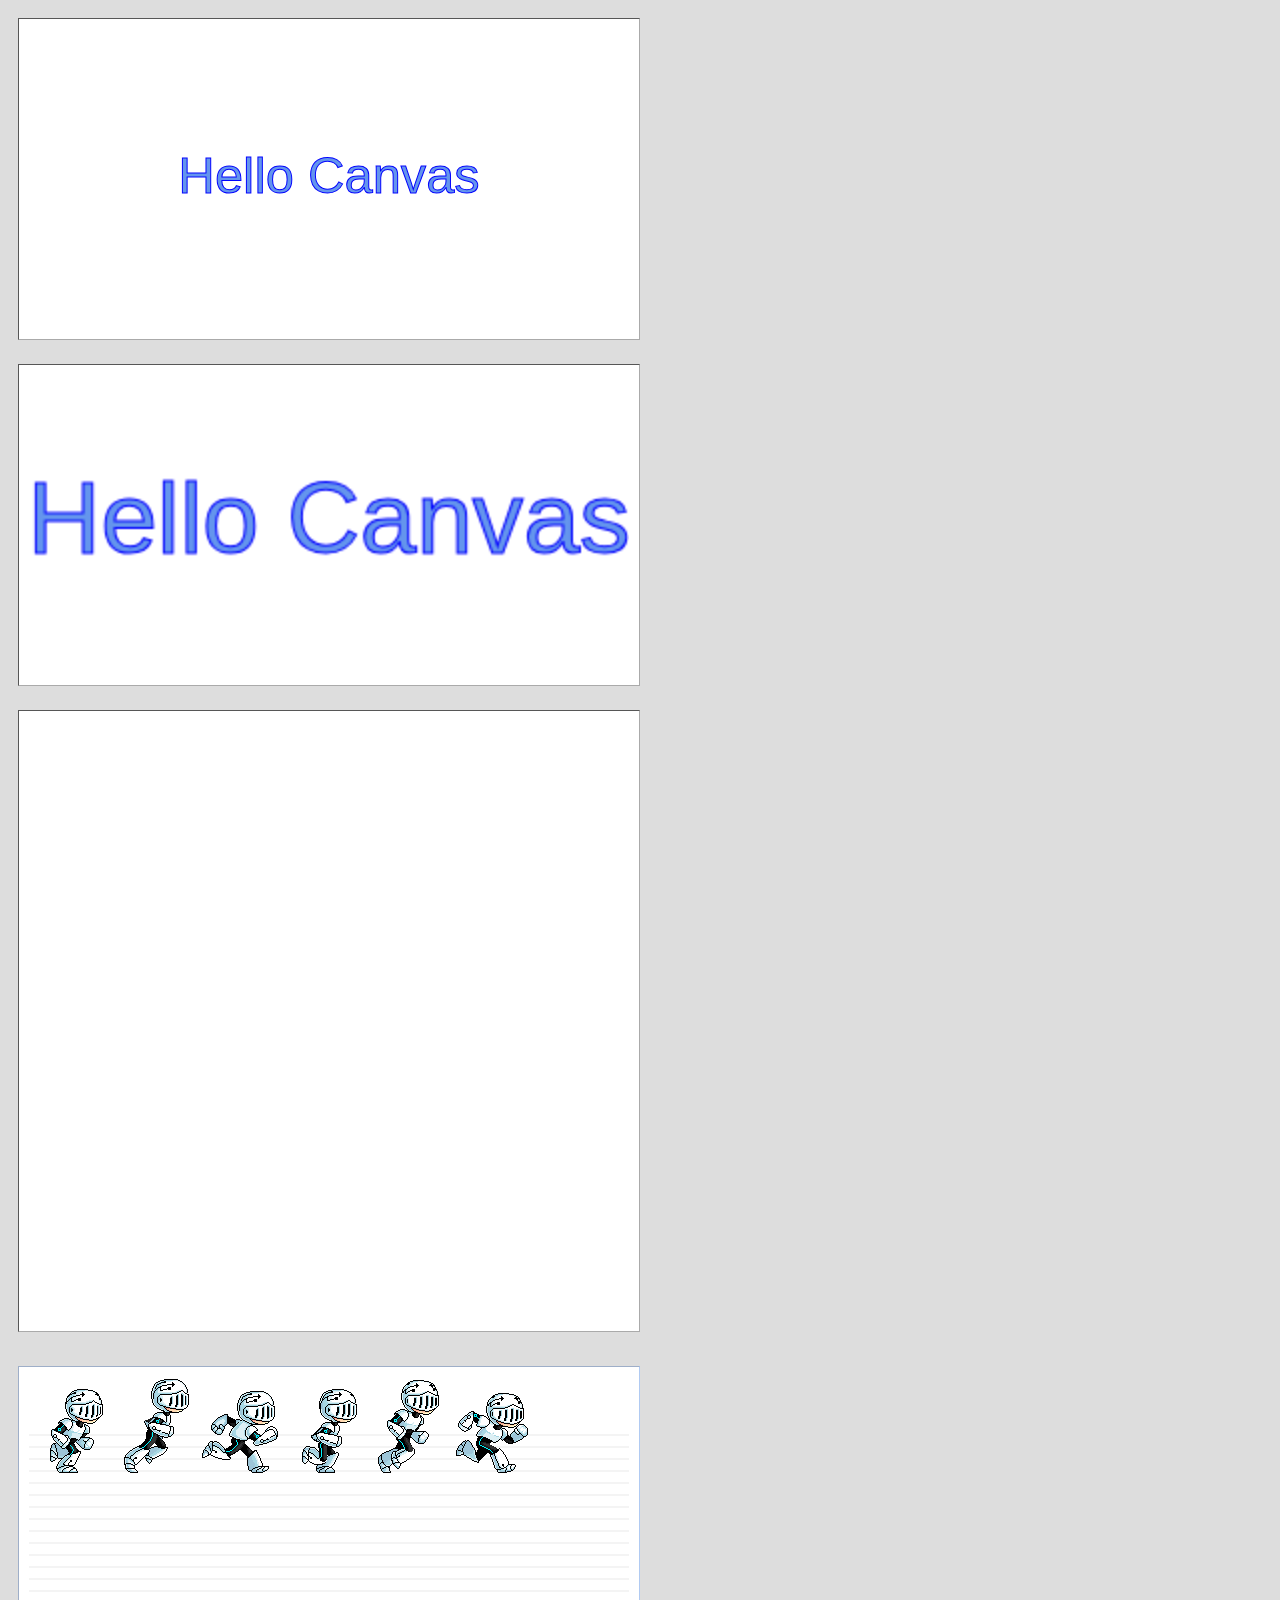
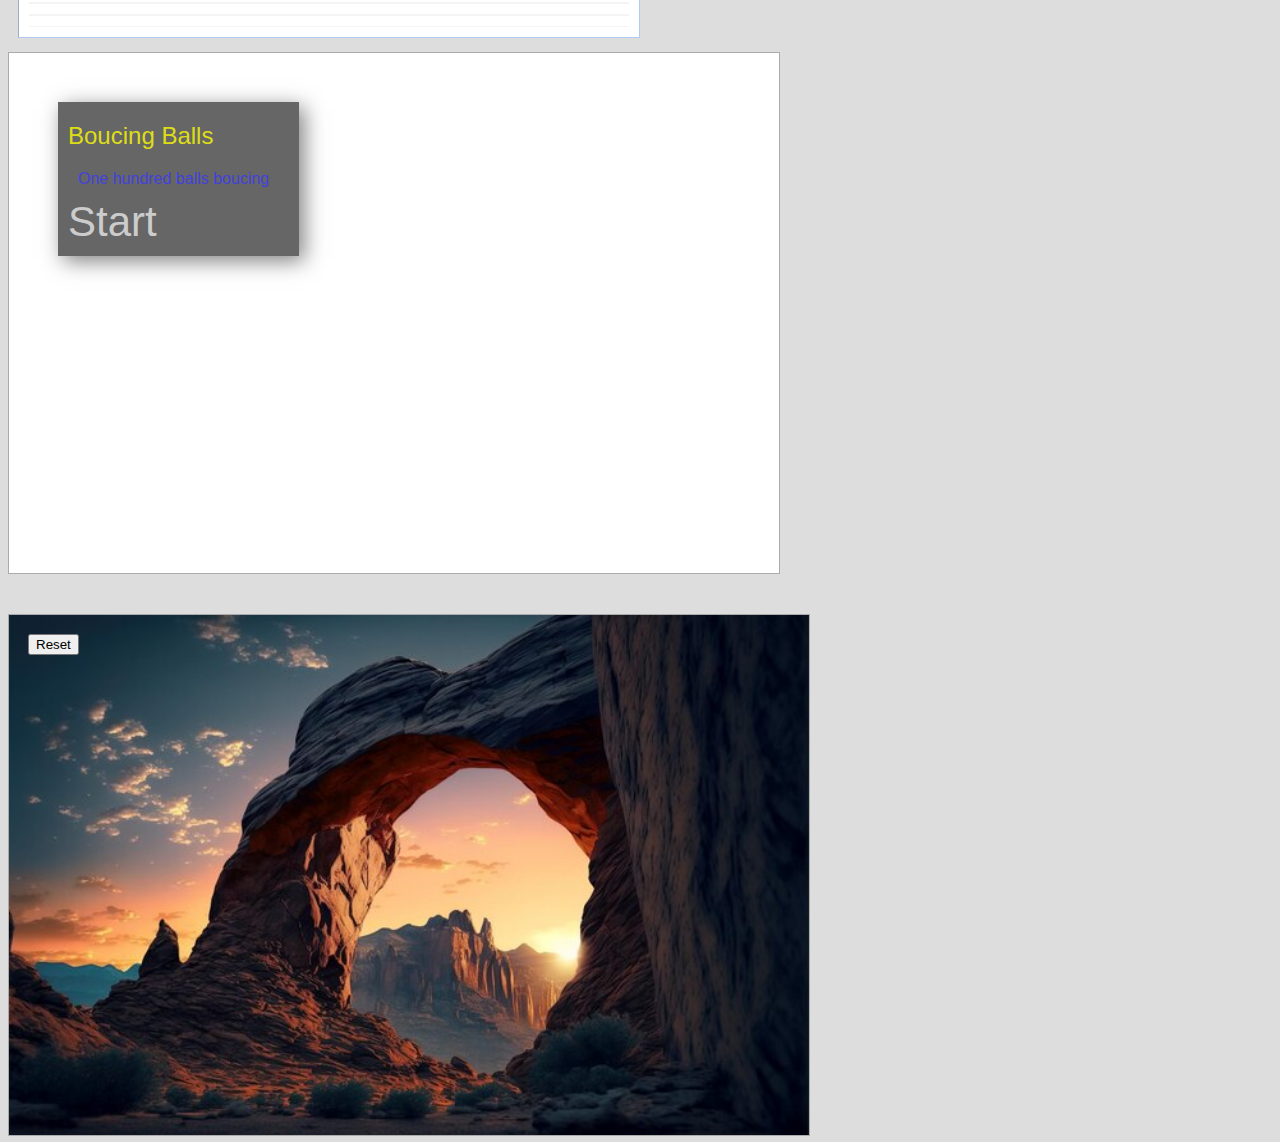
<file: src/cap_01/index.html>
<!DOCTYPE html>
<!--[if lt IE 7]>      <html class="no-js lt-ie9 lt-ie8 lt-ie7"> <![endif]-->
<!--[if IE 7]>         <html class="no-js lt-ie9 lt-ie8"> <![endif]-->
<!--[if IE 8]>         <html class="no-js lt-ie9"> <![endif]-->
<!--[if gt IE 8]>      <html class="no-js"> <!--<![endif]-->
<html>
    <head>
        <meta charset="utf-8">
        <meta http-equiv="X-UA-Compatible" content="IE=edge">
        <title>Canvas</title>
        <meta name="description" content="">
        <meta name="viewport" content="width=device-width, initial-scale=1">
        <link rel="stylesheet" href="style.css">
    </head>
    <body>
        <!--[if lt IE 7]>
            <p class="browsehappy">You are using an <strong>outdated</strong> browser. Please <a href="#">upgrade your browser</a> to improve your experience.</p>
        <![endif]-->
        <div id="ex_01">
            <canvas id="canvas" width="600" height="300">
                Canvas NÃO Suportado!
            </canvas>
        </div>
        
        <div id="ex_02">
            <canvas id="canvas">
                Canvas NÃO Suportado!
            </canvas>
        </div>

        <div id="ex_03">
            <canvas id="canvas" width="600" height="600">
                Canvas NÃO Suportado!
            </canvas>
        </div>

        <div id="ex_04">
            <div id="readout"></div>
            <canvas id="canvas" width="600" height="250">
                Canvas NÃO Suportado!
            </canvas>
        </div>

        <div id="ex_05">
            <canvas id="canvas" width="750" height="500">
                Canvas NÃO Suportado!
            </canvas>

            <div id="glasspane">
                <h2 class="title">Boucing Balls</h2>
                <p>One hundred balls boucing</p>
                <a id="startButton">Start</a>
            </div>
        </div>

        <div id="ex_06">
            <canvas id="canvas" width="800" height="520">
                Canvas NÃO Suportado!
            </canvas>

            <div id="controls">
                <input type="button" id="resetButton" value="Reset" />
            </div>

            <div id="rubberbandDiv"></div>
        </div>

        <script src="script.js" async defer></script>
    </body>
</html>
</file>
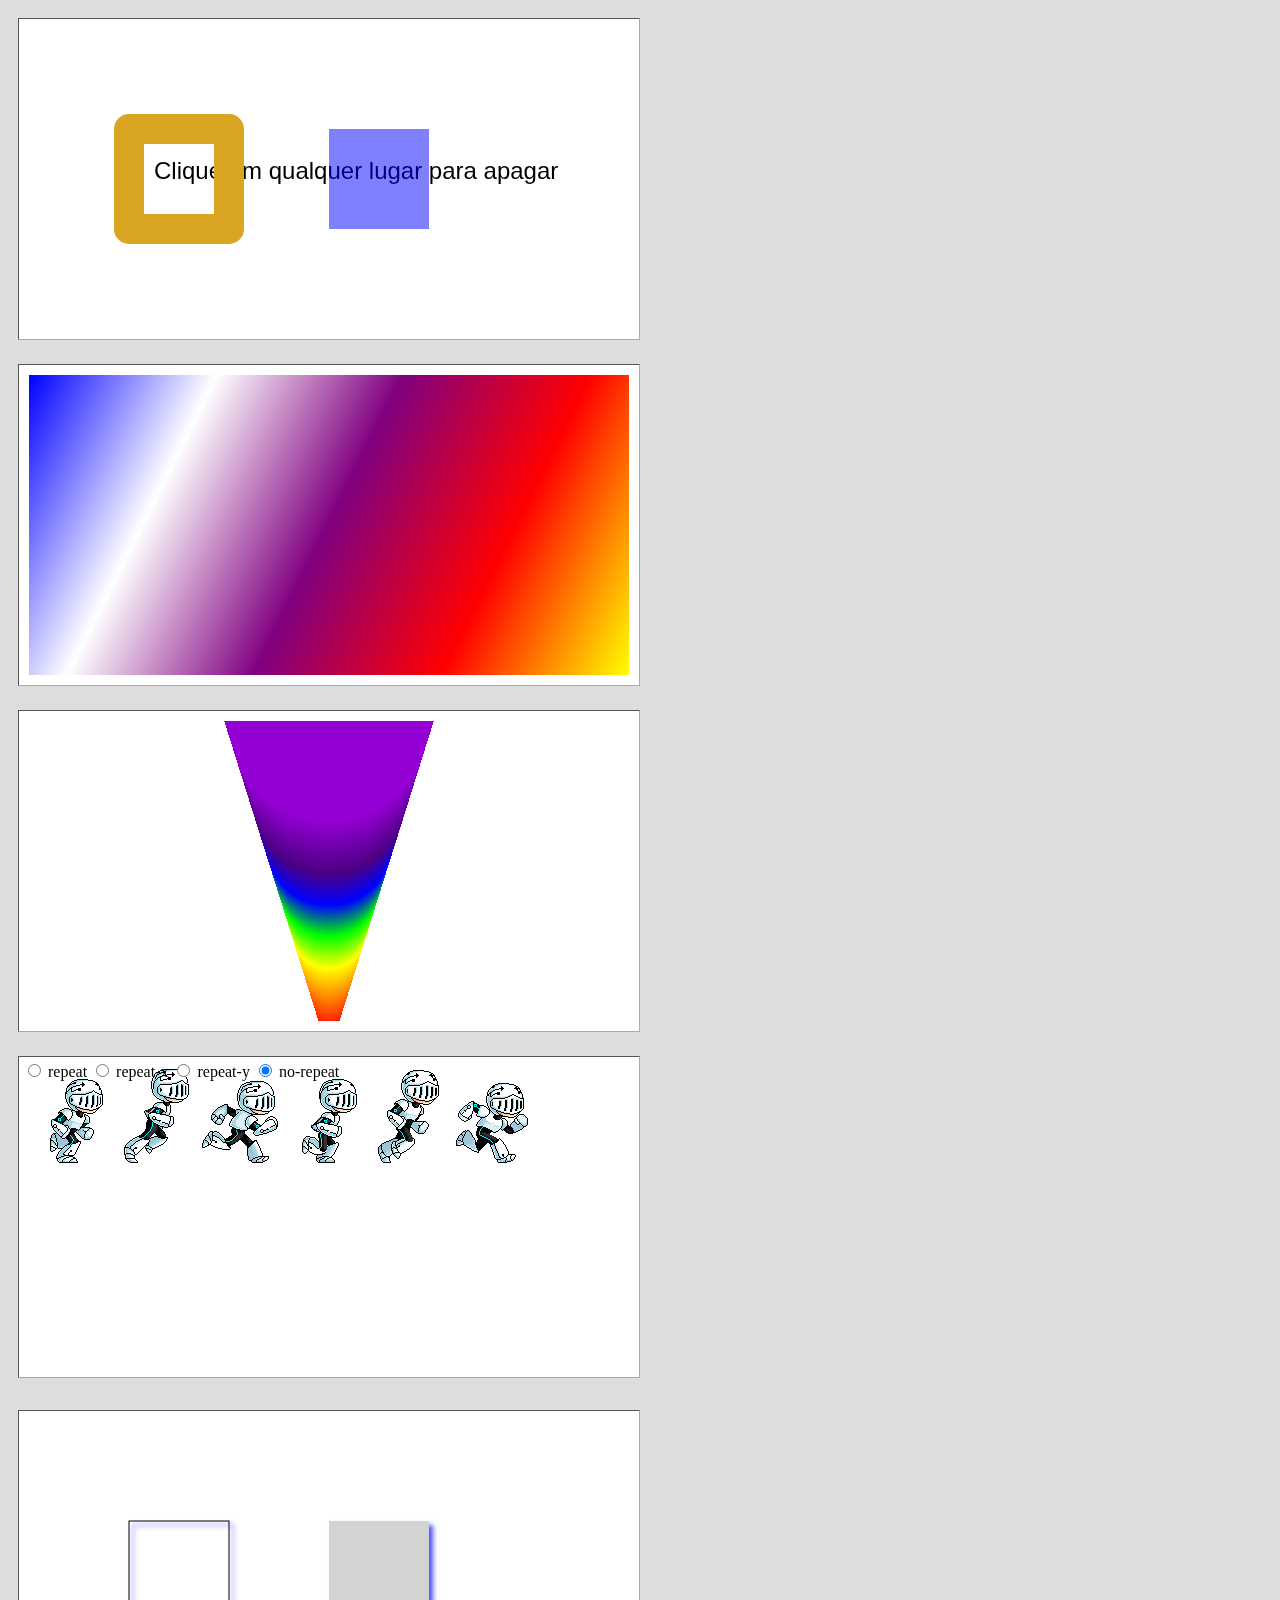
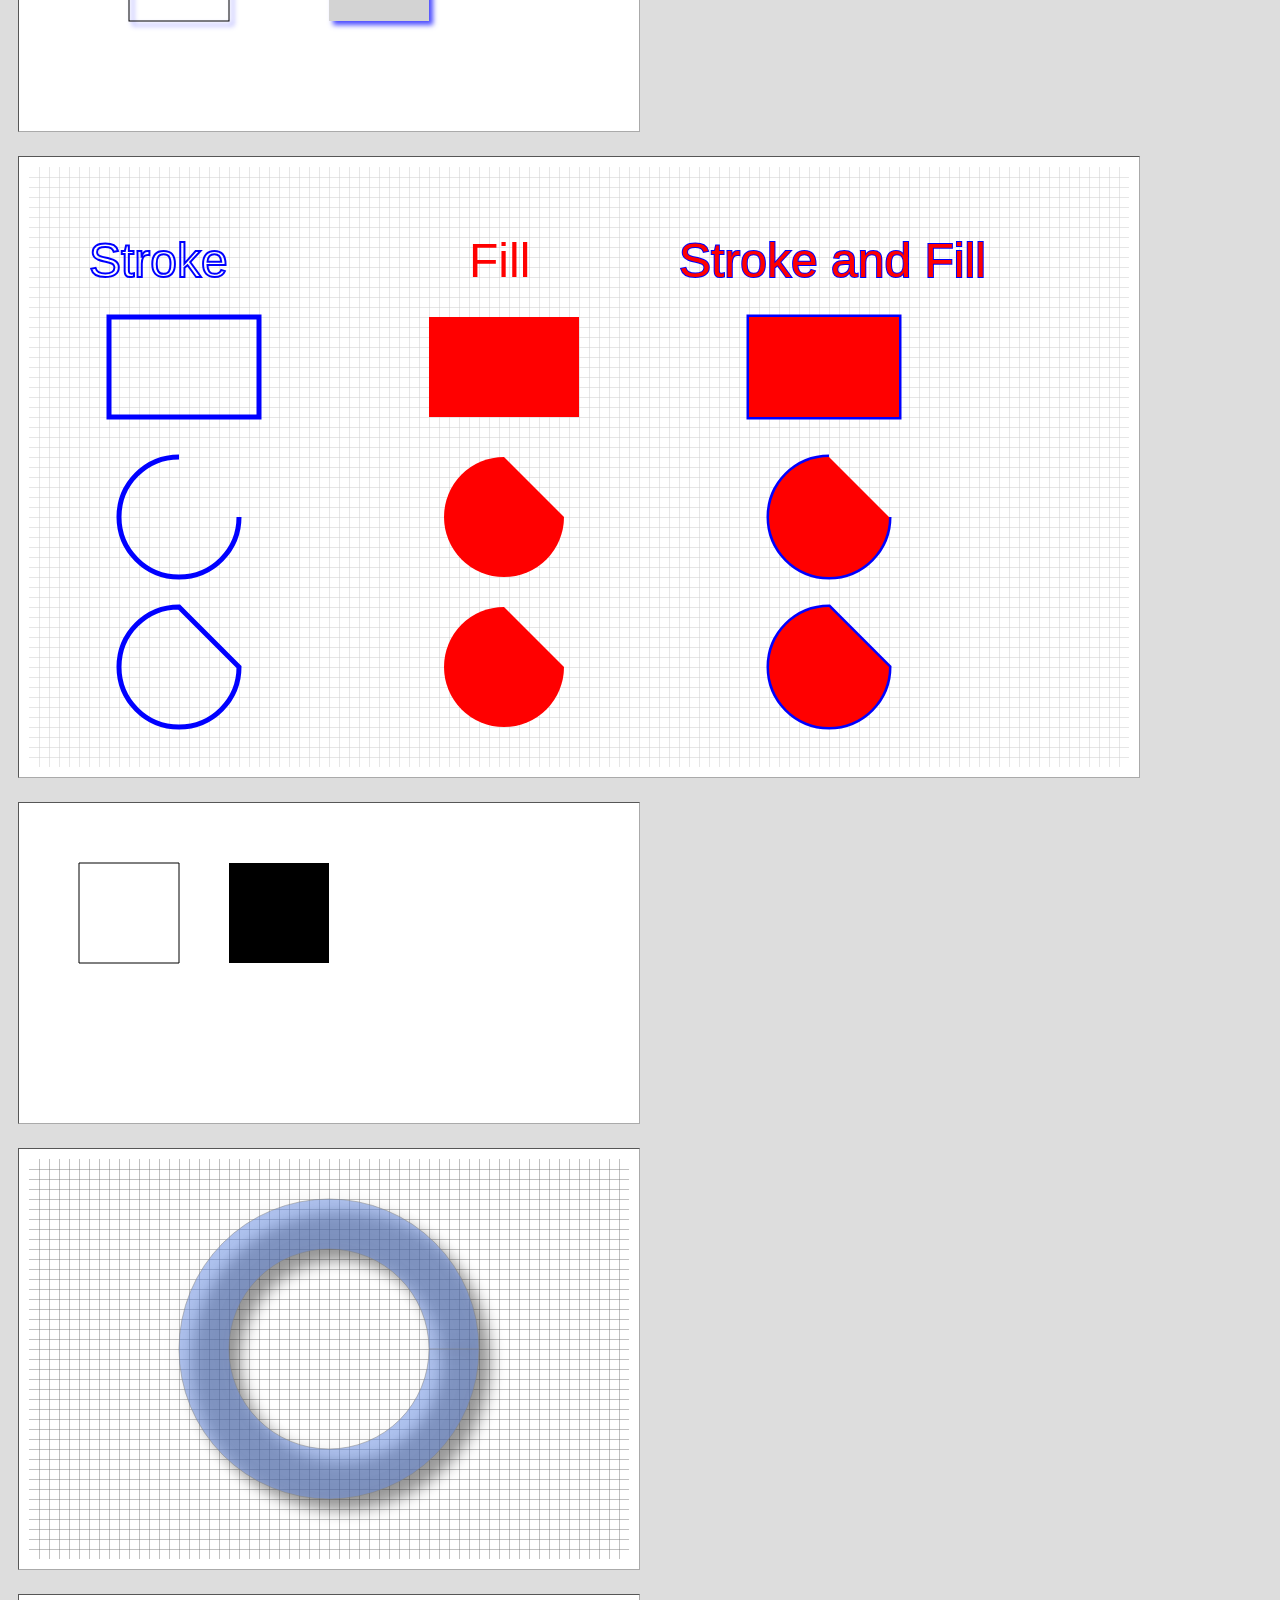
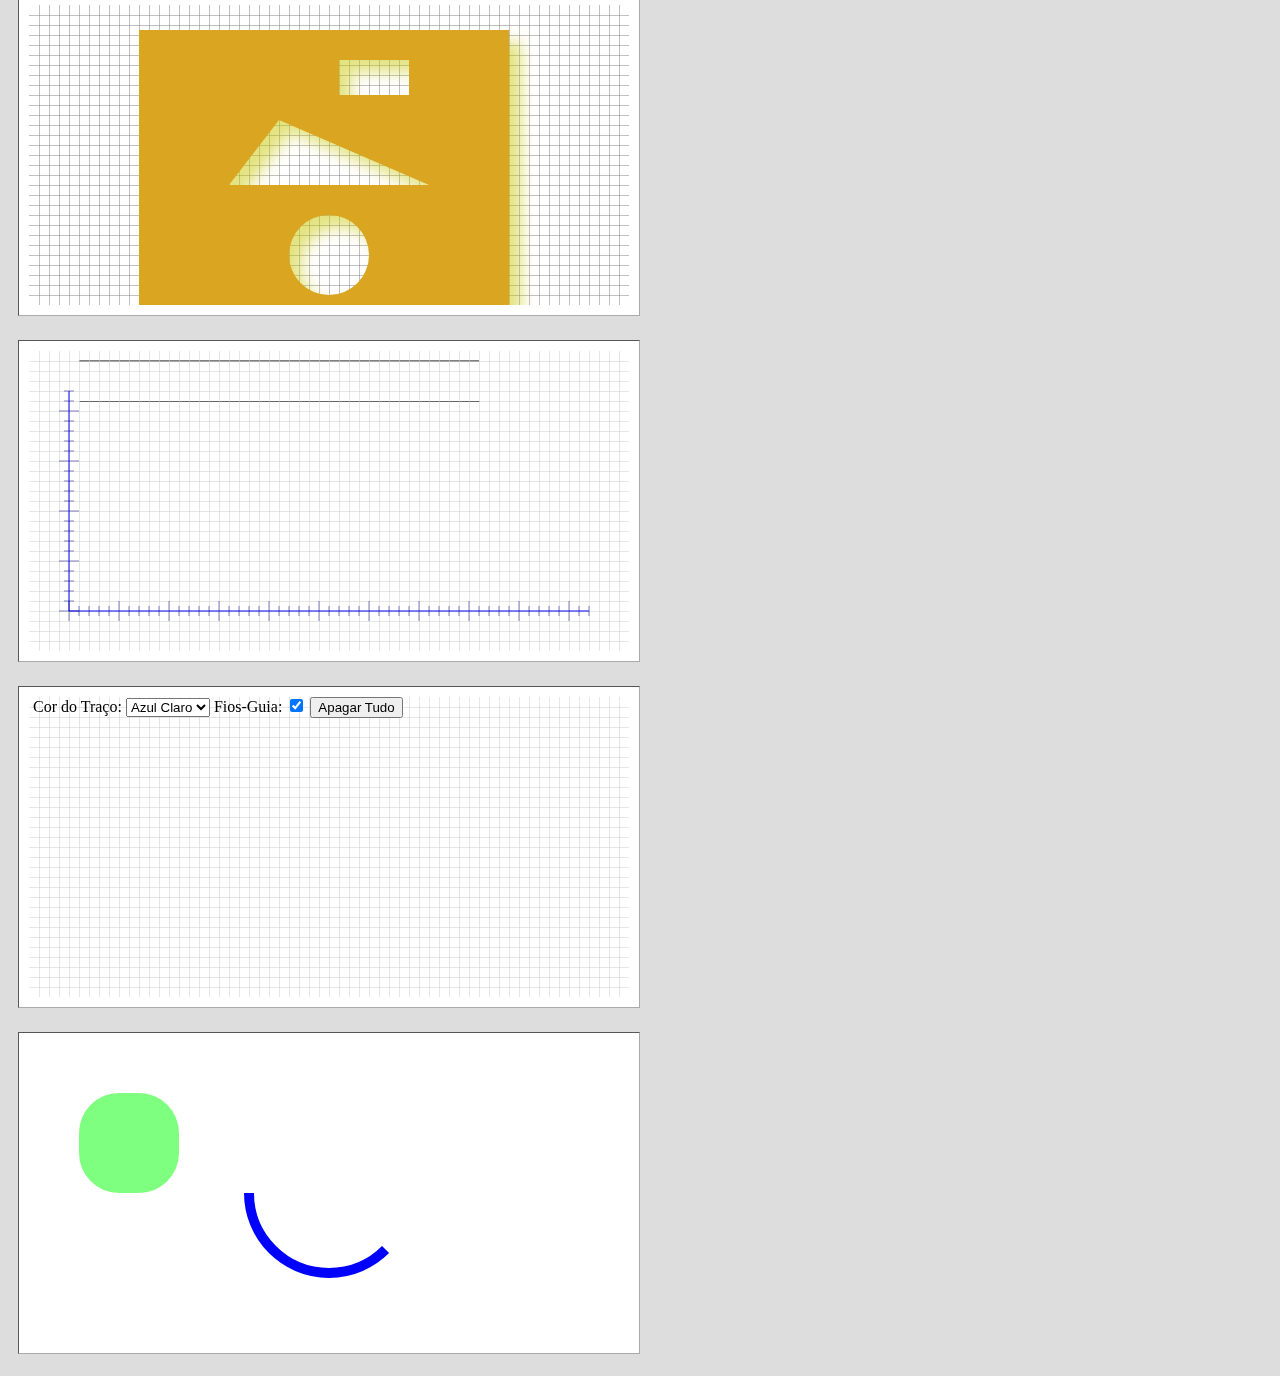
<file: src/cap_02/index.html>
<!DOCTYPE html>
<html lang="pt">
<head>
    <meta charset="UTF-8">
    <meta name="viewport" content="width=device-width, initial-scale=1.0">
    <title>Canvas</title>
    <link rel="stylesheet" href="style.css">
</head>
<body>
    
    <div id="ex_01_2">
        <canvas id="canvas" width="600" height="300">
            Canvas NÃO Suportado!
        </canvas>
    </div>

    <div id="ex_02_2">
        <canvas id="canvas" width="600" height="300">
            Canvas NÃO Suportado!
        </canvas>
    </div>

    <div id="ex_03_2">
        <canvas id="canvas" width="600" height="300">
            Canvas NÃO Suportado!
        </canvas>
    </div>

    <div id="ex_04_2">
        <div id="radios">
            <input type="radio" name="patternRadio" id="repeatRadio" /> repeat
            <input type="radio" name="patternRadio" id="repeatXRadio" /> repeat-x
            <input type="radio" name="patternRadio" id="repeatYRadio" /> repeat-y
            <input type="radio" name="patternRadio" id="noRepeatRadio" checked /> no-repeat
        </div>
        <canvas id="canvas" width="600" height="300">
            Canvas NÃO Suportado!
        </canvas>
    </div>

    <div id="ex_05_2">
        <canvas id="canvas" width="600" height="300">
            Canvas NÃO Suportado!
        </canvas>
    </div>

    <div id="ex_06_2">
        <canvas id="canvas" width="1100" height="600">
            Canvas NÃO Suportado!
        </canvas>
    </div>

    <div id="ex_07_2">
        <canvas id="canvas" width="600" height="300">
            Canvas NÃO Suportado!
        </canvas>
    </div>

    <div id="ex_08_2">
        <canvas id="canvas" width="600" height="400">
            Canvas NÃO Suportado!
        </canvas>
    </div>

    <div id="ex_09_2">
        <canvas id="canvas" width="600" height="300">
            Canvas NÃO Suportado!
        </canvas>
    </div>

    <div id="ex_10_2">
        <canvas id="canvas" width="600" height="300">
            Canvas NÃO Suportado!
        </canvas>
    </div>

    <div id="ex_11_2">
        <canvas id="canvas" width="600" height="300">
            Canvas NÃO Suportado!
        </canvas>

        <div id="controls">
            Cor do Traço:
            <select id="strokeStyleColor">
                <option value="red">Vermelho</option>
                <option value="green">Verde</option>
                <option value="blue">Azul</option>
                <option value="cornflowerblue" selected>Azul Claro</option>
                <option value="purple">Roxo</option>
            </select>

            Fios-Guia:
            <input id='guidewireCheckbox' type='checkbox' checked/>
            <input id='eraseAllButton' type='button' value='Apagar Tudo'/>
        </div>
    </div>

    <div id="ex_12_2">
        <canvas id="canvas" width="600" height="300">
            Canvas NÃO Suportado!
        </canvas>
    </div>

    <script src="script.js"></script>
</body>
</html>
</file>
<file: src/cap_01/style.css>
body {
    background: #dddddd;
}

#ex_01 canvas {
    margin: 10px;
    padding: 10px;
    background: #ffffff;
    border: thin inset #aaaaaa;
}

#ex_02 canvas {
    margin: 10px ;
    padding: 10px ;
    background: #ffffff ;
    border: thin inset #aaaaaa ;
    width: 600px ;
    height: 300px ;
}

#ex_03 canvas {
    margin: 10px ;
    padding: 10px ;
    background: #ffffff ;
    border: thin inset #aaaaaa ;
}

#ex_04 canvas {
    margin: 10px;
    padding: 10px;
    background: #ffffff;
    border: thin inset rgba(100, 150, 230, 0.5);
    cursor: pointer;
}

#ex_04 #readout {
    margin-top: 10px;
    margin-left: 15px;
    color: blue;
}

#ex_05{
    position: relative;
    height: auto;
    width: fit-content;
    margin-bottom: 40px;
}

#ex_05 canvas {
    position: relative;
    display: block;
    margin: 0px;
    padding: 10px;
    background: #ffffff;
    border: thin solid #aaaaaa;
}

#ex_05 #glasspane {
    position: absolute;
    left: 50px;
    top: 50px;
    padding: 0px 20px 10px 10px;
    background: rgba(0, 0, 0, 0.6);
    color: #eeeeee;
    font-family: Droid Sans, Arial, Arial, Helvetica, sans-serif;
    font-size: 12px;
    cursor: pointer;
    box-shadow: rgba(0, 0, 0, 0.5) 5px 5px 20px;
}

#ex_05 #glasspane h2{
    font-weight: normal;
}

#ex_05 #glasspane .title{
    font-size: 2em;
    color: rgba(255, 255, 0, 0.8);
}

#ex_05 #glasspane a:hover{
    color: yellow;
}

#ex_05 #glasspane a{
    text-decoration: none;
    color: #cccccc;
    font-size: 3.5em;
}

#ex_05 #glasspane p{
    margin: 10px;
    color: rgba(65, 65, 220, 1.0);
    font-size: 12pt;
    font-family: Palatino, Arial, Helvetica, sans-serif;
}

#ex_06{
    position: relative;
    height: 520px;
    width: fit-content;
    display: flex;
    flex-direction: column;
    align-items: flex-start;
}

#ex_06 canvas{
    position: relative;
    display: block;
    margin: 0;
    border: thin solid #aaaaaa;
    cursor: crosshair;
    padding: 0;
}

#ex_06 #controls{
    position: absolute;
    margin: 20px 0px 20px 20px;
    z-index: 10;
}

#ex_06 #rubberbandDiv{
    position: absolute;
    border: 3px solid blue;
    cursor: crosshair;
    display: none;
}
</file>
<file: src/cap_02/style.css>
body {
    background: #dddddd;
}

#ex_01_2 canvas {
    margin: 10px;
    padding: 10px;
    background: #ffffff;
    border: thin inset #aaaaaa;
}

#ex_02_2 canvas {
    margin: 10px;
    padding: 10px;
    background: #ffffff;
    border: thin inset #aaaaaa;
}

#ex_03_2 canvas {
    margin: 10px;
    padding: 10px;
    background: #ffffff;
    border: thin inset #aaaaaa;
}

#ex_04_2 {
    position: relative;
    display: inline-block;
    width: 600px;
    height: 300px;
    margin-bottom: 50px;
}

#ex_04_2 canvas {
    margin: 10px;
    padding: 10px;
    background: #ffffff;
    border: thin inset #aaaaaa;
    display: block;
}

#ex_04_2 #radios {
    position: absolute;
    top: 5px;
    left: 5px;
    z-index: 10;
    padding: 10px;
}

#ex_05_2 canvas {
    position: relative;
    margin: 10px;
    padding: 10px;
    background: #ffffff;
    border: thin inset #aaaaaa;
}

#ex_06_2 canvas {
    position: relative;
    margin: 10px;
    padding: 10px;
    background: #ffffff;
    border: thin inset #aaaaaa;
}

#ex_07_2 canvas {
    position: relative;
    margin: 10px;
    padding: 10px;
    background: #ffffff;
    border: thin inset #aaaaaa;
}

#ex_08_2 canvas {
    position: relative;
    margin: 10px;
    padding: 10px;
    background: #ffffff;
    border: thin inset #aaaaaa;
}

#ex_09_2 canvas {
    position: relative;
    margin: 10px;
    padding: 10px;
    background: #ffffff;
    border: thin inset #aaaaaa;
}

#ex_10_2 canvas {
    position: relative;
    margin: 10px;
    padding: 10px;
    background: #ffffff;
    border: thin inset #aaaaaa;
}

#ex_11_2 {
    position: relative;
}

#ex_11_2 canvas {
    margin: 10px;
    padding: 10px;
    background: #ffffff;
    border: thin inset #aaaaaa;
}

#ex_11_2 #controls {
    position: absolute;
    top: 10px;
    left: 15px;
    z-index: 10;
    padding: 10px;
}

#ex_12_2 canvas {
    position: relative;
    margin: 10px;
    padding: 10px;
    background: #ffffff;
    border: thin inset #aaaaaa;
}
</file>
